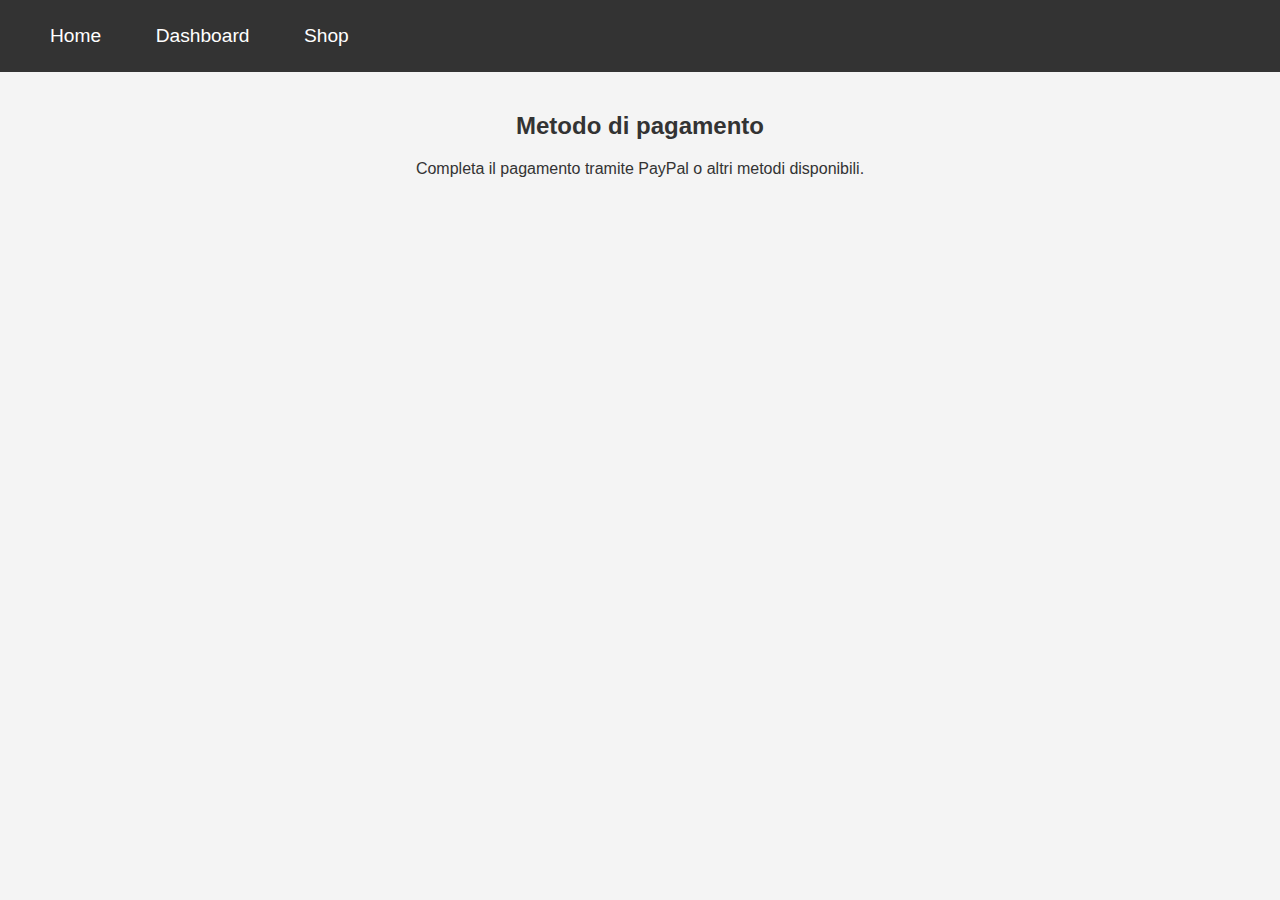
<file: purchase.html>
<!DOCTYPE html>
<html lang="it">
<head>
    <meta charset="UTF-8">
    <meta name="viewport" content="width=device-width, initial-scale=1.0">
    <title>Metodo di pagamento - SafeNet</title>
    <link rel="website icon" type="jpg" href="image/Screenshot 2024-12-02 192427.png ">
    <link rel="stylesheet" href="styles.css">
</head>
<body>
    <header>
        <div class="navbar">
            <a href="index.html">Home</a>
            <a href="dashboard.html">Dashboard</a>
            <a href="shop.html">Shop</a>
        </div>
    </header>

    <main>
        <h2>Metodo di pagamento</h2>
        <p>Completa il pagamento tramite PayPal o altri metodi disponibili.</p>
        <button onclick
</file>
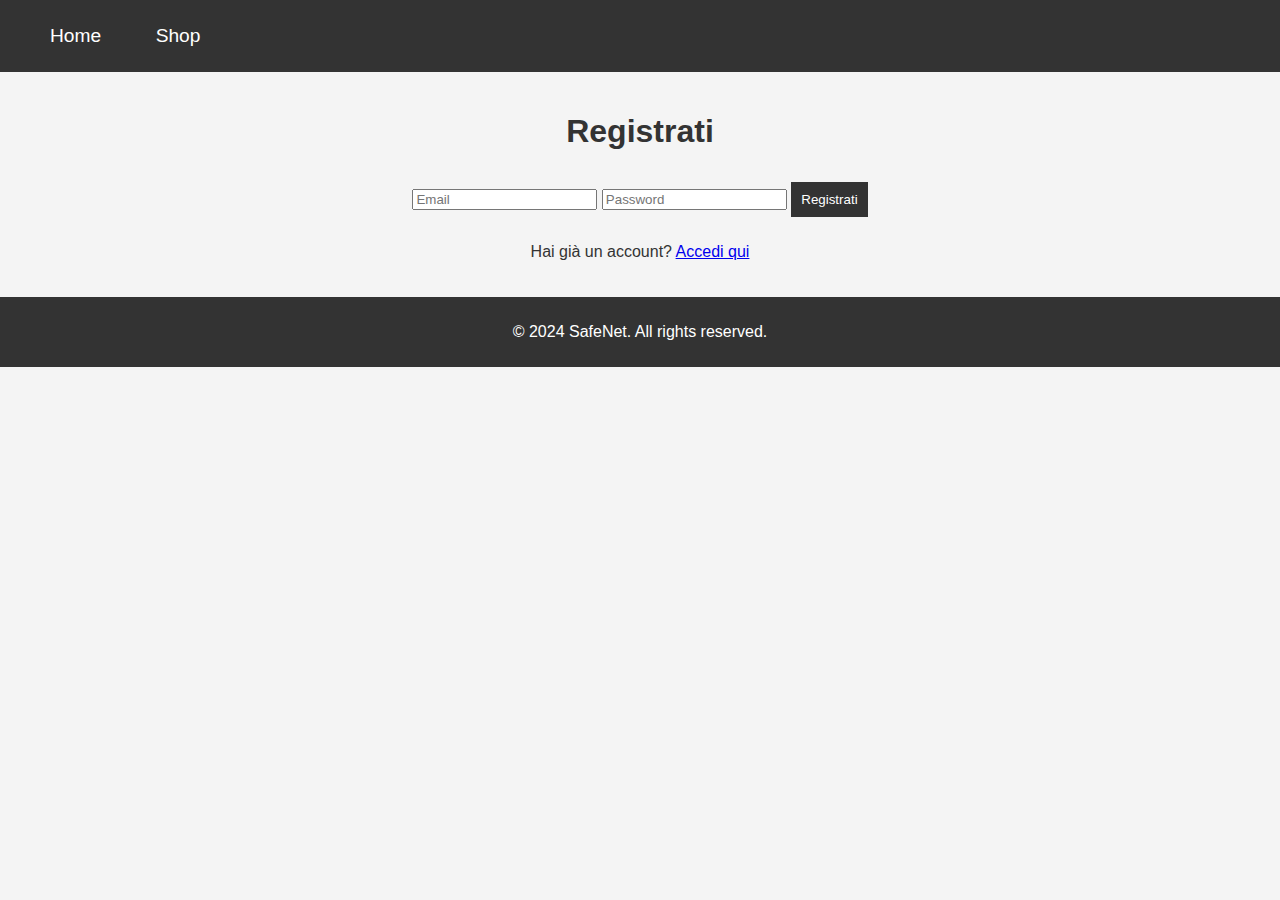
<file: register.html>
<!DOCTYPE html>
<html lang="it">
<head>
    <meta charset="UTF-8">
    <meta name="viewport" content="width=device-width, initial-scale=1.0">
    <title>Registrati - SafeNet</title>
    <link rel="website icon" type="jpg" href="image/Screenshot 2024-12-02 192427.png ">
    <link rel="stylesheet" href="styles.css">
</head>
<body>
    <header>
        <div class="navbar">
            <a href="index.html">Home</a>
            <a href="shop.html">Shop</a>
        </div>
    </header>

    <main>
        <h1>Registrati</h1>
        <form id="registerForm">
            <input type="email" id="newEmail" placeholder="Email" required>
            <input type="password" id="newPassword" placeholder="Password" required>
            <button type="submit">Registrati</button>
        </form>
        <p>Hai già un account? <a href="login.html">Accedi qui</a></p>
    </main>

    <footer>
        <p>&copy; 2024 SafeNet. All rights reserved.</p>
    </footer>

    <script src="register.js"></script>
</body>
</html>
</file>
<file: styles.css>
body {
    font-family: 'Arial', sans-serif;
    margin: 0;
    background-color: #f0f0f0; 
    color: #333; 
}

/* Header */
.header {
    display: flex;
    justify-content: space-between;
    align-items: center;
    padding: 10px 20px;
    background-color: #e0e0e0; 
    border-bottom: 2px solid #ccc;
}

.navbar a {
    text-decoration: none;
    color: #333;
    margin-left: 20px;
    font-size: 1.2rem;
}

.navbar a:hover {
    color: #007BFF; 
}

.profile-container {
    position: relative;
}

.profile-icon img {
    width: 40px;
    height: 40px;
    border-radius: 50%;
    cursor: pointer;
    transition: transform 0.3s ease;
}

.profile-icon:hover img {
    transform: scale(1.1);
}

.dropdown {
    display: none;
    position: absolute;
    top: 50px;
    right: 0;
    background-color: #fff;
    border: 1px solid #ccc;
    width: 150px;
    padding: 10px;
}

.dropdown p {
    margin: 5px 0;
    padding: 5px;
}

.dropdown a {
    text-decoration: none;
    color: #333;
}

.dropdown a:hover {
    color: #007BFF;
}


main {
    padding: 20px;
    text-align: center;
}

.intro {
    margin: 20px 0;
}

.intro h1 {
    font-size: 2rem;
    color: #333;
}

.intro p {
    font-size: 1.2rem;
}


.search-container {
    margin-top: 20px;
    display: flex;
    justify-content: center;
    align-items: center;
}

.search-container input {
    padding: 10px;
    width: 300px;
    border: 1px solid #ccc;
    border-radius: 5px;
}

.search-container button {
    padding: 10px 20px;
    margin-left: 10px;
    background-color: #007BFF;
    color: #fff;
    border: none;
    border-radius: 5px;
    cursor: pointer;
}

.search-container button:hover {
    background-color: #0056b3;
}

/* Footer */
.footer {
    text-align: center;
    padding: 10px;
    background-color: #e0e0e0;
    position: fixed;
    bottom: 0;
    width: 100%;
    border-top: 2px solid #ccc;
}

.footer p {
    margin: 0;
    font-size: 1rem;
    color: #333;
}


.profile-icon:hover .dropdown {
    display: block;
}


.auth-container {
    text-align: center;
    padding: 50px 0;
}

.auth-container form {
    display: inline-block;
    padding: 20px;
    border: 1px solid #ccc;
    background-color: #fff;
    margin-top: 20px;
    border-radius: 5px;
}

.auth-container input {
    padding: 10px;
    margin: 10px;
    width: 200px;
    border: 1px solid #ccc;
    border-radius: 3px;
}

.auth-container button {
    padding: 10px 20px;
    background-color: #007BFF;
    color: #fff;
    border: none;
    border-radius: 3px;
    cursor: pointer;
}

.auth-container button:hover {
    background-color: #0056b3;
}

.auth-container p {
    margin-top: 20px;
}

.auth-container a {
    text-decoration: none;
    color: #007BFF;
}

.auth-container a:hover {
    text-decoration: underline;
}
body {
    font-family: Arial, sans-serif;
    background-color: #f4f4f4;
    margin: 0;
    padding: 0;
}

.header {
    background-color: #333;
    color: white;
    padding: 15px;
    display: flex;
    justify-content: space-between;
    align-items: center;
}

.navbar a {
    color: white;
    margin: 0 15px;
    text-decoration: none;
}

.profile-container {
    position: relative;
}

.profile-icon img {
    width: 40px;
    height: 40px;
    border-radius: 50%;
    cursor: pointer;
}

.dropdown {
    display: none;
    position: absolute;
    right: 0;
    background-color: white;
    border: 1px solid #ddd;
    padding: 10px;
    box-shadow: 0px 8px 16px rgba(0, 0, 0, 0.2);
    z-index: 1;
}

.dropdown p {
    margin: 5px 0;
    cursor: pointer;
}

.dropdown a {
    color: #333;
    text-decoration: none;
}

footer {
    text-align: center;
    padding: 10px;
    background-color: #333;
    color: white;
}

button {
    padding: 10px 20px;
    background-color: #333;
    color: white;
    border: none;
    cursor: pointer;
}

button:hover {
    background-color: #555;
}
body {
    font-family: Arial, sans-serif;
    background-color: #f4f4f4;
    margin: 0;
    padding: 0;
}

header {
    background-color: #333;
    color: white;
    padding: 15px;
    display: flex;
    justify-content: space-between;
    align-items: center;
}

.navbar a {
    color: white;
    margin: 0 15px;
    text-decoration: none;
}

.profile-container {
    position: relative;
}

.profile-icon img {
    width: 40px;
    height: 40px;
    border-radius: 50%;
    cursor: pointer;
}

.dropdown {
    display: none;
    position: absolute;
    right: 0;
    background-color: white;
    border: 1px solid #ddd;
    padding: 10px;
    box-shadow: 0px 8px 16px rgba(0, 0, 0, 0.2);
    z-index: 1;
}

.dropdown p {
    margin: 5px 0;
    cursor: pointer;
}

.dropdown a {
    color: #333;
    text-decoration: none;
}

main {
    padding: 20px;
    text-align: center;
}

footer {
    text-align: center;
    padding: 10px;
    background-color: #333;
    color: white;
}

.profile-container {
    position: relative;
}

#dropdownMenu {
    display: none; 
    position: absolute;
    top: 50px;
    right: 0;
    background-color: white;
    border: 1px solid #ccc;
    padding: 10px;
    box-shadow: 0 0 5px rgba(0, 0, 0, 0.2);
    z-index: 1;
}

#dropdownMenu.show {
    display: block; 
}

#dropdownMenu p {
    margin: 10px 0;
}

#dropdownMenu a {
    text-decoration: none;
    color: black;
}

.profile-icon img {
    width: 40px;
    height: 40px;
    cursor: pointer;
}

body {
    font-family: Arial, sans-serif;
    margin: 0;
    padding: 0;
}

.navbar {
    background-color: #333;
    padding: 10px;
}

.navbar a {
    color: white;
    padding: 10px;
    text-decoration: none;
}

.navbar a:hover {
    background-color: #ddd;
    color: black;
}

.profile-container {
    position: relative;
    display: inline-block;
}

.profile-icon {
    cursor: pointer;
    width: 40px;
    height: 40px;
    border-radius: 50%;
    overflow: hidden;
}

.profile-icon img {
    width: 100%;
    height: 100%;
    object-fit: cover;
}

.dropdown {
    display: none;
    position: absolute;
    top: 50px;
    right: 0;
    background-color: white;
    box-shadow: 0px 8px 16px rgba(0, 0, 0, 0.2);
    z-index: 1;
    padding: 10px;
}

.dropdown.show {
    display: block;
}

.dropdown p {
    cursor: pointer;
    margin: 10px;
}

.dropdown p:hover {
    background-color: #ddd;
}

button {
    padding: 10px;
    margin: 10px 0;
    cursor: pointer;
}

.hero {
    text-align: center;
    background-color: #1a1a1a;
    color: #fff;
    padding: 50px 20px;
}
.hero .button {
    background-color: #ff9900;
    color: #fff;
    padding: 10px 20px;
    text-decoration: none;
    border-radius: 5px;
    margin-top: 20px;
    display: inline-block;
}
.hero .button:hover {
    background-color: #cc7a00;
}


.services {
    padding: 50px 20px;
    background-color: #f4f4f4;
    text-align: center;
}
.service-cards {
    display: flex;
    justify-content: space-around;
    margin-top: 20px;
}
.service-card {
    background-color: #fff;
    padding: 20px;
    border-radius: 5px;
    box-shadow: 0 4px 6px rgba(0, 0, 0, 0.1);
    width: 30%;
    text-align: center;
}
.service-card img {
    width: 80px;
    height: 80px;
    margin-bottom: 15px;
}
.service-card h3 {
    color: #333;
}
.service-card p {
    color: #666;
}


.testimonials {
    padding: 50px 20px;
    background-color: #1a1a1a;
    color: #fff;
    text-align: center;
}
.testimonial {
    margin: 20px 0;
    display: flex;
    align-items: center;
    justify-content: center;
    gap: 20px;
}
.testimonial img {
    width: 80px;
    height: 80px;
    border-radius: 50%;
    border: 2px solid #fff;
}


.cta {
    text-align: center;
    background-color: #333;
    color: #fff;
    padding: 50px 20px;
}
.cta .button {
    background-color: #ff9900;
    color: #fff;
    padding: 10px 20px;
    text-decoration: none;
    border-radius: 5px;
}
.cta .button:hover {
    background-color: #cc7a00;
}
</file>
